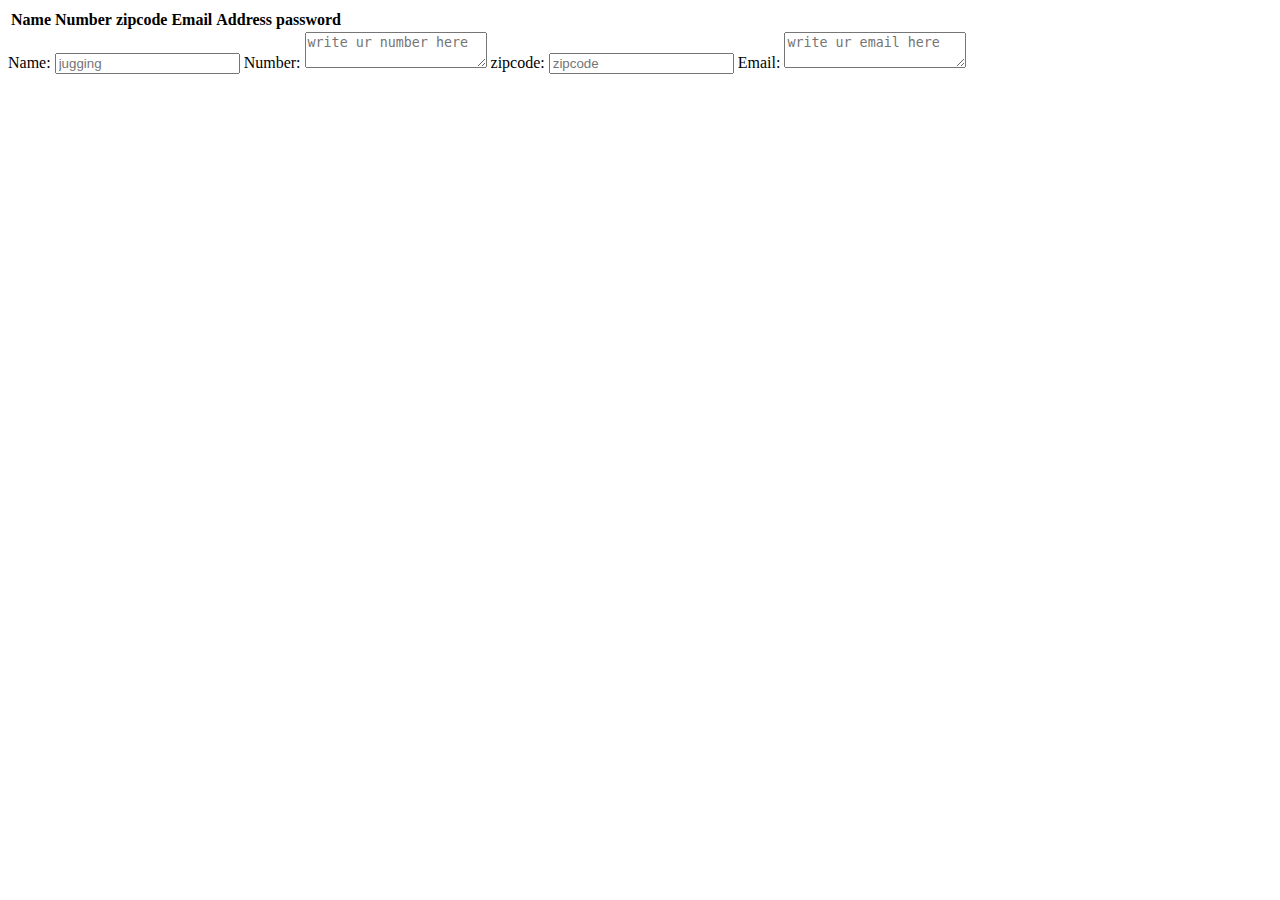
<file: html/report.html>
<!DOCTYPE html>
<html lang="en">
  <head>
    <meta charset="UTF-8" />
    <meta name="viewport" content="width=device-width, initial-scale=1.0" />
    <title>Register</title>
  </head>
  <body>
    <div id="container">
      <div id="todos">
        <table>
          <thead>
            <tr>
              <th>Name</th>
              <th>Number</th>
              <th>zipcode</th>
              <th>Email</th>
              <th>Address</th>
              <th>password</th>
            </tr>
          </thead>
        </table>
      </div>
    <div id="form">
        <form>
          <label for="name">
            Name:
            <input type="text" name="number" id="title" placeholder="jugging" />
          </label>
          <label for="number">
            Number:
            <textarea
              name="number"
              id="number"
              placeholder="write ur number here"
            ></textarea>
          </label>
          
          <label for="zipcode">
            zipcode:
            <input type="zipcode" zipcode="zipcode" id="zipcode" placeholder="zipcode" />
          </label>
          <label for="Email">
            Email:
            <textarea
              name="email"
              id="email"
              placeholder="write ur email here"
            ></textarea>
          </label>
  </body>
</html>
</file>
